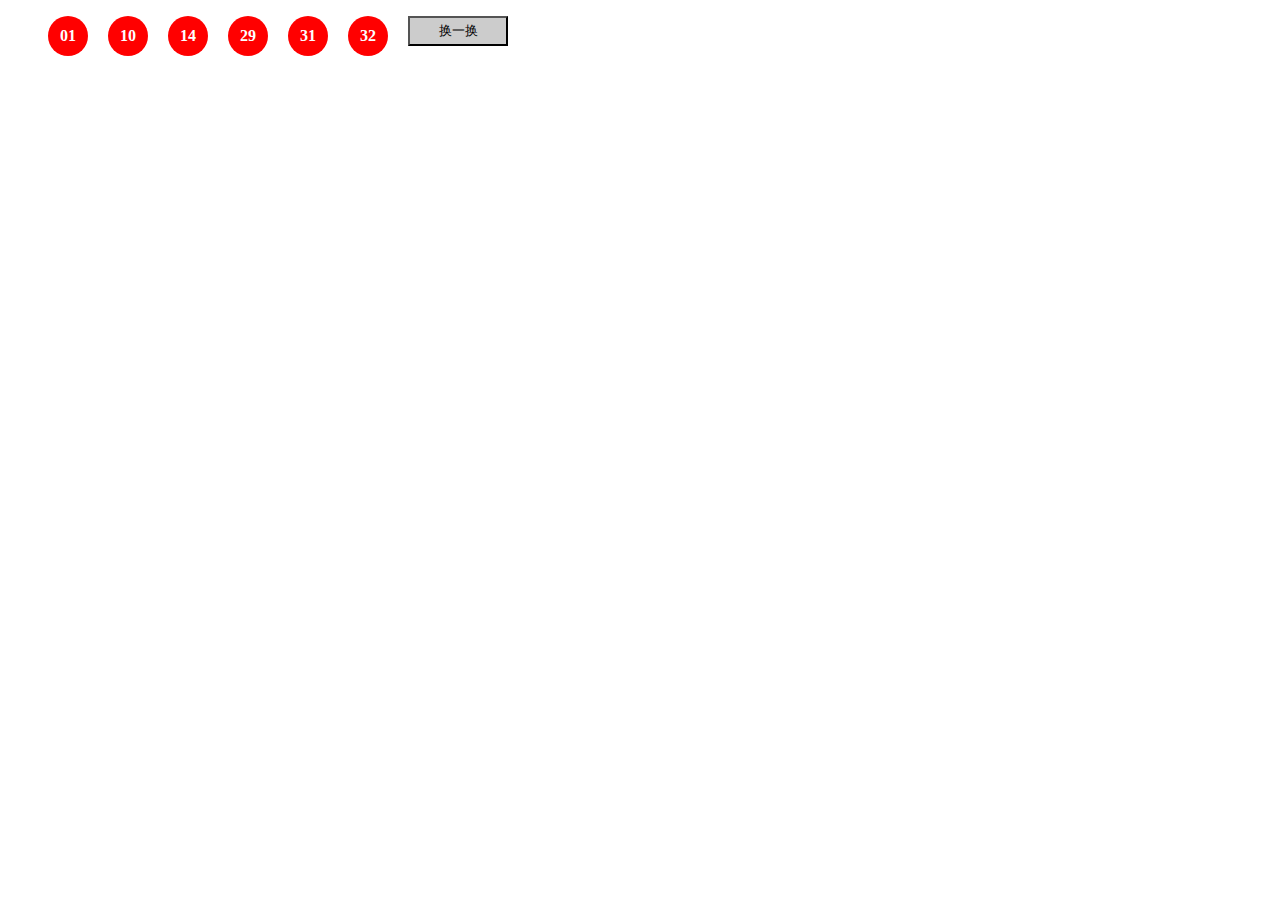
<file: caipiao.html>
<!DOCTYPE html PUBLIC "-//W3C//DTD XHTML 1.0 Transitional//EN" "http://www.w3.org/TR/xhtml1/DTD/xhtml1-transitional.dtd">
<html xmlns="http://www.w3.org/1999/xhtml">
<head>
<meta http-equiv="Content-Type" content="text/html; charset=utf-8" />
<title>彩票</title>
<style>
ul li{width:40px; height:40px; background:red; color:white; font-size:16px; float:left; margin-right:20px; border-radius:50%; line-height:40px; text-align:center; font-weight:bolder;}
input{height:30px; width:100px; background:#ccc; cursor:pointer;}
</style>
<script>
function rnd(n,m){
	return parseInt(Math.random()*(m-n) + n);
}
function addZero(n){
	return n < 10 ? '0'+n : ''+n;
}
function findInArr(arr, n){
	for(var i=0; i<arr.length; i++){
		if(arr[i] == n){
			return true;
		}
	}
	return false;
}
window.onload=function(){
	var oUl = document.getElementById('ul1');
	var aLi = oUl.getElementsByTagName('li');
	var oBtn = document.getElementById('btn1');
	
	var timer=null;
	oBtn.onclick=caiPiao;
	caiPiao();
	function caiPiao(){
		clearInterval(timer);
		timer=setInterval(function(){
			var arr=[];
			while(arr.length<6){
				var n = rnd(1,34);
				if(!findInArr(arr,n)){
					arr.push(n);
				}
			}
			arr.sort(function(n1,n2){
				return n1-n2;
			});
			for(var i=0; i<aLi.length; i++){
				aLi[i].innerHTML = addZero(arr[i]);	
			}
		},30);
		setTimeout(function(){
			clearInterval(timer);
		},800);
	};
};
</script>
</head>

<body>
<div class="div1">
	<ul id="ul1">
    	<li></li>
    	<li></li>
    	<li></li>
    	<li></li>
    	<li></li>
    	<li></li>
    </ul>
    <input value="换一换" type="button" id="btn1"/>
</div>
</body>
</html>
</file>
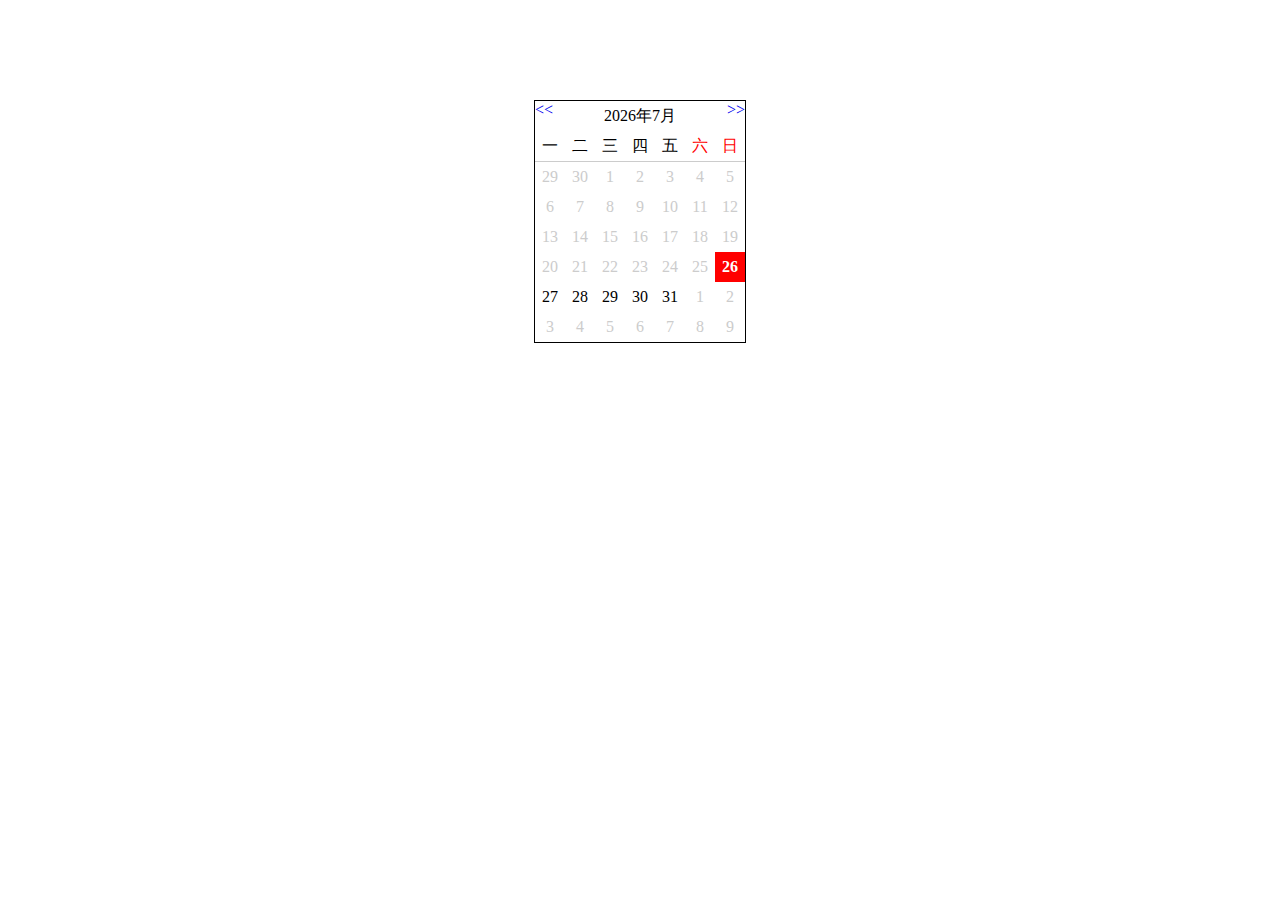
<file: calender.html>
<!doctype html>
<html>
<head>
<meta charset="utf-8">
<meta name="author" content="智能社 - zhinengshe.com" />
<meta name="copyright" content="智能社 - zhinengshe.com" />
<title>智能社 - www.zhinengshe.com</title>
<script src="cal.js"></script>
<script>
window.onload = function(){
	cal('div1');
};
</script>
</head>
<body>
<div id="div1" class="calender">
	<a class="prev" href="javascript:;">&lt;&lt;</a>
    <a class="next" href="javascript:;">&gt;&gt;</a>
	<span>2015年4月</span>
    <ol>
    	<li>一</li>
    	<li>二</li>
    	<li>三</li>
    	<li>四</li>
    	<li>五</li>
    	<li class="week_end">六</li>
    	<li class="week_end">日</li>
    </ol>
    <ul>
    	
    </ul>
</div>
</body>
</html>
</file>
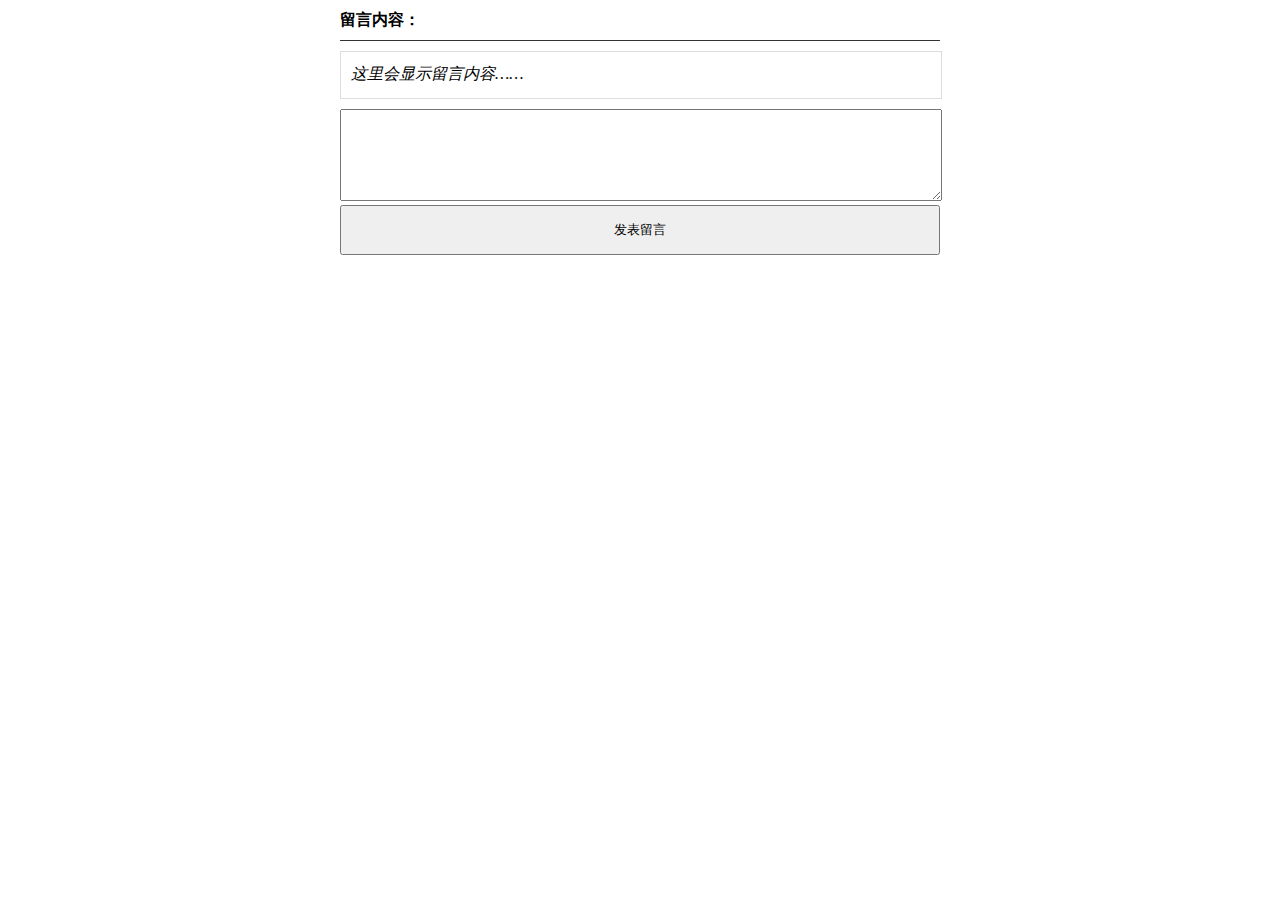
<file: liuyanban.html>
<!doctype html>
<html>
<head>
<meta charset="utf-8">
<title>模拟留言板</title>
<style>
* { padding: 0; margin: 0; }
li { list-style: none; }
#parent { width: 600px; margin: 0 auto; }
h4 { line-height: 40px; margin-bottom: 10px; border-bottom: 1px solid #333; }
p { width: 100%; background: #f1f1f1; position: relative; margin-bottom: 25px; }
#box { width: 580px; padding: 25px 10px 0; border: 1px solid #ddd; margin-bottom: 10px; }
span { position: absolute; top: -20px; right: 0px; }
em { position: relative; top: -13px; }
#text { width: 100%; height: 90px; overflow: auto; }
#btn { width: 100%; height: 50px; }
</style>
<script>
window.onload=function(){
	var oBox = document.getElementById('box');
	var oParent= document.getElementById('parent');
	var oTxt = document.getElementById('text');
	var oBtn = document.getElementById('btn');
	var i=1;
	var bClick=false
	oBtn.onclick=function(){
		if(!bClick){
			oBox.innerHTML = ""; bClick=true;
		}
		
		var oP=document.createElement('p');
		oP.innerHTML = i+ '. ' + oTxt.value;
		i++;
	
		oBox.appendChild(oP);
		oP.onmouseover=function(){
			oP.style.background = 'yellow';
			var oSpan= document.createElement('span');
			oSpan.innerHTML = '确定要删除'+oP.innerHTML+'吗？';
			oP.appendChild(oSpan);		
		};
		oP.onmouseout=function(){
			oP.style.background = '#fff';
			oP.removeChild(this.children[0]);
		};
		oP.onclick=function(){
			oP.parentNode.removeChild(oP);
			if( document.getElementById("box").innerHTML == "" ) {
				document.getElementById("box").innerHTML = "<em>这里会显示留言内容……</em>";
			}
			bClick=false;
		};
	};
	
};
</script>
</head>
<body>
<div id="parent">
	<h4>留言内容：</h4>
	<div id="box"><em>这里会显示留言内容……</em></div>
	<textarea id="text"></textarea><br />
	<input id="btn" type="button" onclick="fn()" value="发表留言" />
</div>
</body>
</html>
</file>
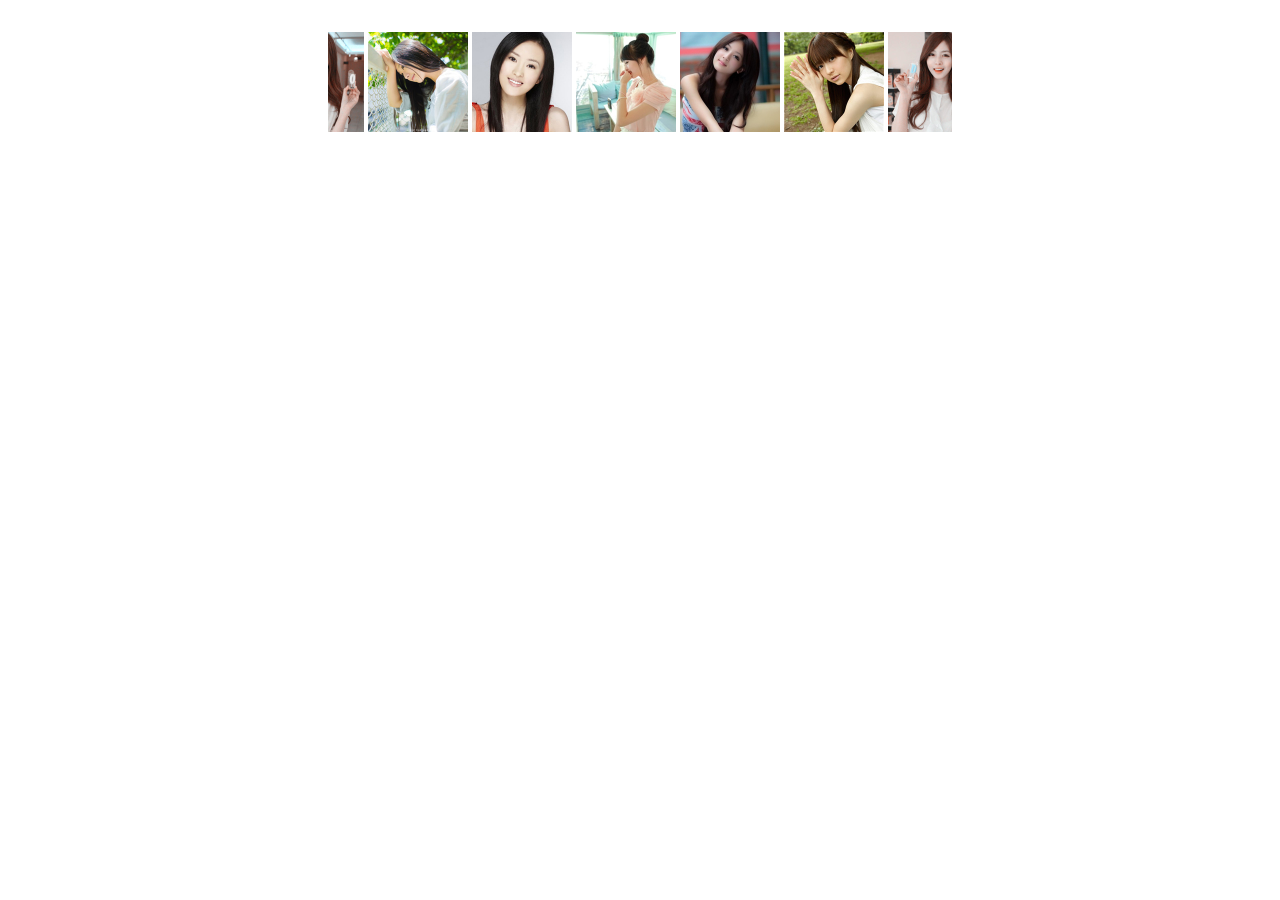
<file: wufengguandong.html>
<!doctype html>
<html>
<head>
<meta charset="utf-8">
<meta name="author" content="rock" />
<meta name="copyright" content="rock" />
<title>无缝滚动</title>
<style>
*{margin:0;padding:0;list-style:none;}
#div1{ position:relative; width:624px; height:104px; overflow:hidden; margin:30px auto; background:#fff;}
#div1 ul { position:absolute;left:0;top:0; cursor:pointer;}
#div1 ul li{float:left; width:100px; height:100px; padding:2px;}
img{height:100px; width:100px;}
</style>
<script>
window.onload = function(){
	
	var oDiv = document.getElementById("div1");
	var oUl  = oDiv.children[0];
	var aLi  = oUl.children;
	
	oUl.innerHTML = oUl.innerHTML + oUl.innerHTML;
	oUl.style.width = aLi[0].offsetWidth*aLi.length + "px";
	var w = oUl.offsetWidth/2;
	var left = 0;
	function move(){
		left += 3;
		//oUl.style.left = (left%w-w)%w + "px";
		oUl.style.left = -left%w + "px";
	}
	var timer = setInterval(move,30);
	
	oDiv.onmouseover = function(){
		clearInterval(timer);	
	}
	
	oDiv.onmouseout = function(){
		timer = setInterval(move,30);
	}
};
</script>
</head>
<body>
<div id="div1">
	<ul>
    	<li><img src="../picture/7.jpg"/></li>
    	<li><img src="../picture/8.jpg"/></li>
    	<li><img src="../picture/9.jpg"/></li>
    	<li><img src="../picture/10.jpg"/></li>
    	<li><img src="../picture/11.jpg"/></li>
    	<li><img src="../picture/12.jpg"/></li>
    </ul>
</div>
</body>
</html>
</file>
